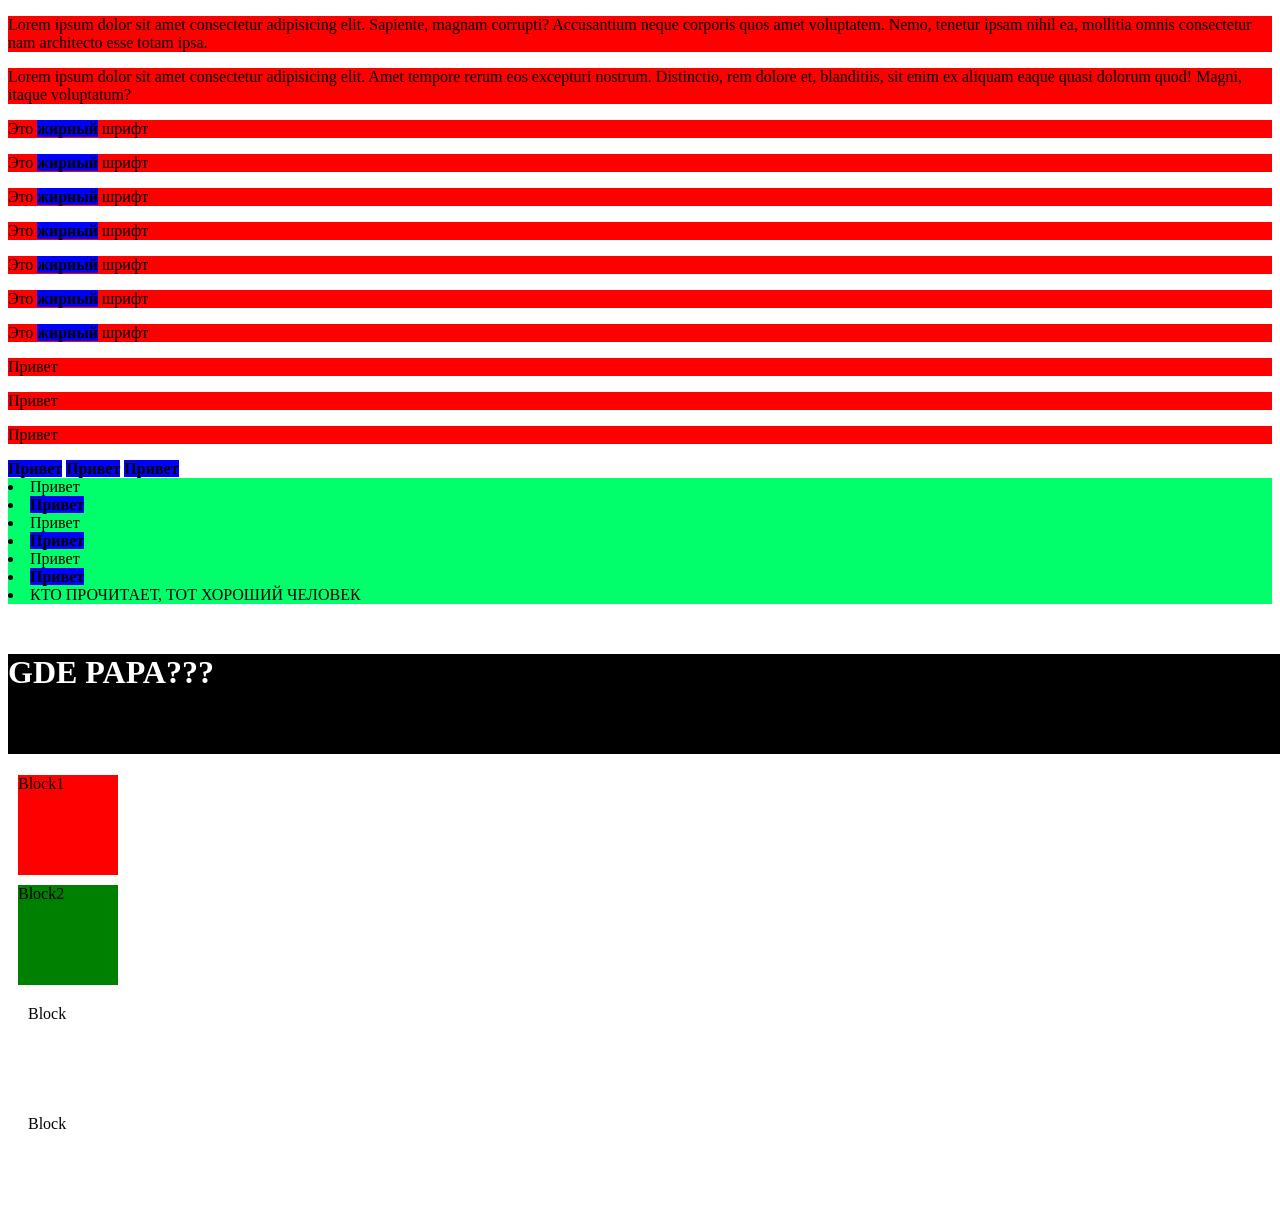
<file: index.html>
<!DOCTYPE html>
<html>
<body>
<head>
    <link rel="stylesheet" href="style.css">
</head>
<p>Lorem ipsum dolor sit amet consectetur adipisicing elit. Sapiente, magnam corrupti? Accusantium neque corporis quos amet voluptatem. Nemo, tenetur ipsam nihil ea, mollitia omnis consectetur nam architecto esse totam ipsa.</p>
<p>Lorem ipsum dolor sit amet consectetur adipisicing elit. Amet tempore rerum eos excepturi nostrum. Distinctio, rem dolore et, blanditiis, sit enim ex aliquam eaque quasi dolorum quod! Magni, itaque voluptatum?</p>
    <p>Это <b>жирный</b> шрифт</p>
    <p>Это <b>жирный</b> шрифт</p>
    <p>Это <b>жирный</b> шрифт</p>
    <p>Это <b>жирный</b> шрифт</p>
    <p>Это <b>жирный</b> шрифт</p>
    <p>Это <b>жирный</b> шрифт</p>
    <p>Это <b>жирный</b> шрифт</p>
<p>Привет</p>
<p>Привет</p>
<p>Привет</p>
<b>Привет</b>
<b>Привет</b>
<b>Привет</b>
<li>Привет</li>
<li><b>Привет</b></li>
<li>Привет</li>
<li><b>Привет</b></li>
<li>Привет</li>
<li><b>Привет</b></li>
<li>КТО ПРОЧИТАЕТ, ТОТ ХОРОШИЙ ЧЕЛОВЕК</li>
<H1>GDE PAPA???</H1>
<div class="Block1"> Block1 </div>
<div class="Block2"> Block2 </div>
<span> Block </span>
<span> Block </span>
</body>
</html>
</file>
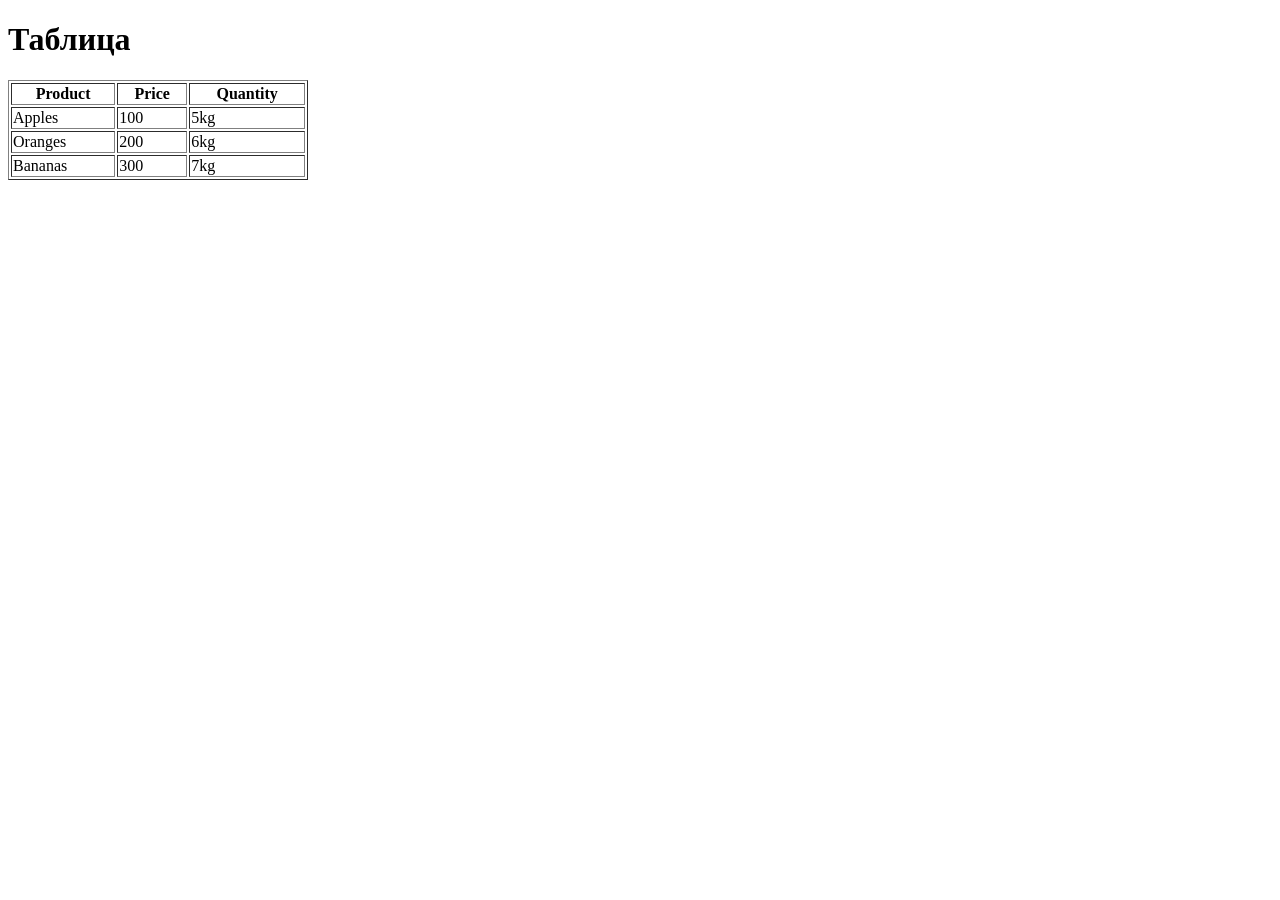
<file: tablica.html>
<!DOCTYPE html>
<html>
    <head>
        <meta charset="utf-8">
        <title>Создание таблицы</title>
    </head>
    <body>
        <header>
            <h1>Таблица</h1>
        </header>
        <main>
            <table border="1" width="300">          
            <tr>
                <th>Product</th>
                <th>Price</th>
                <th>Quantity</th>
            </tr>
            
            <tr>
                <td>Apples</td>
                <td>100</td>
                <td>5kg</td>
            </tr>
            
            <tr>
                <td>Oranges</td>
                <td>200</td>
                <td>6kg</td>
            </tr>
            
            <tr>
                <td>Bananas</td>
                <td>300</td>
                <td>7kg</td>
            </tr>
            </table>
        </main>
  </body>
</html>
</file>
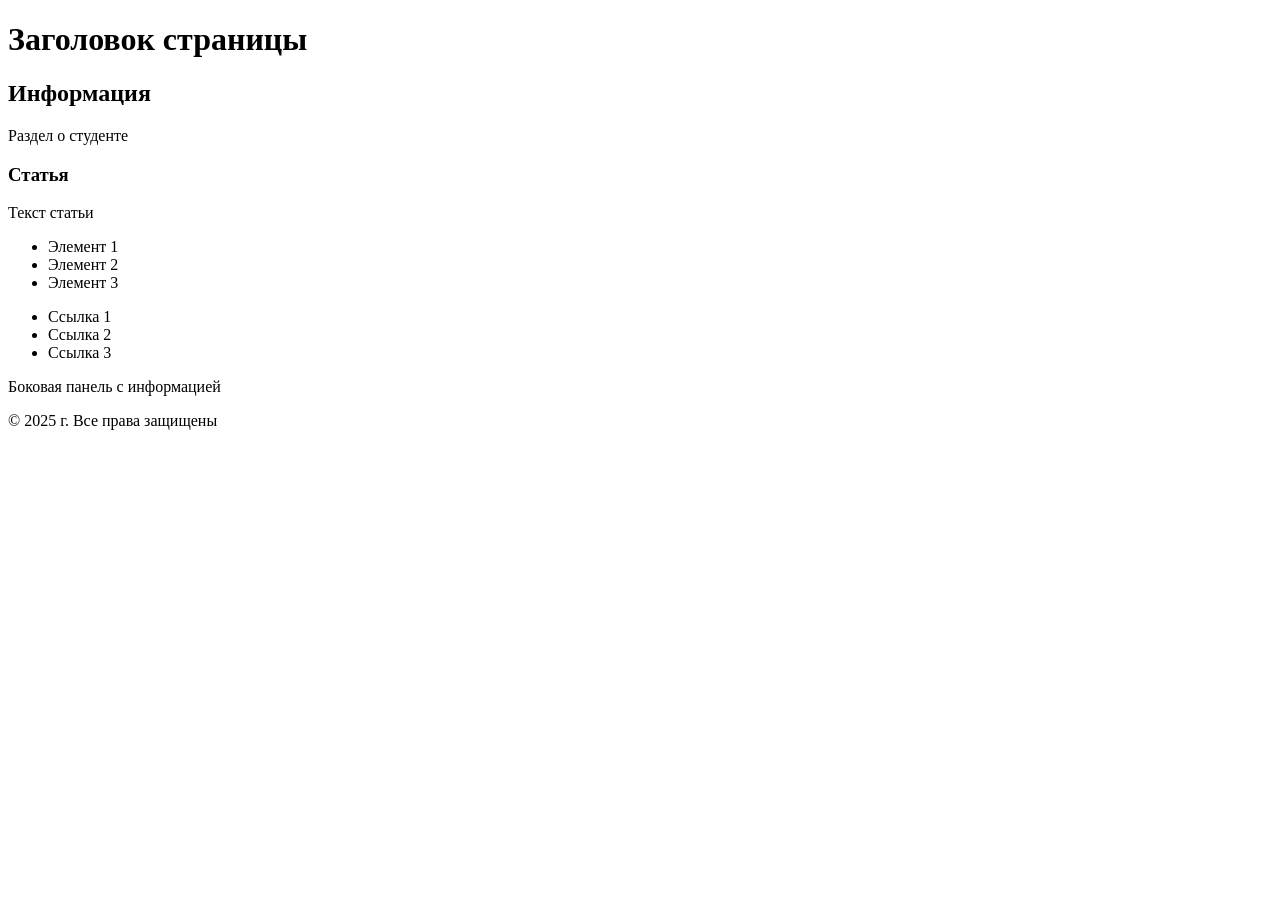
<file: zadanie.html>
<!DOCTYPE html>
<html>
    <head>
        <meta charset="utf-8">
        <title>Создание структуры HTML-страницы</title>
    </head>
    
    <body>
        <header>
            <h1>Заголовок страницы</h1>
        </header>
        
        <main>
            <section>
                <h2>Информация</h2>
                <p>Раздел о студенте</p>
            </section>
            
            <article>
                <h3>Статья</h3>
                <p>Текст статьи</p>
                <ul>
                    <li>Элемент 1</li>
                    <li>Элемент 2</li>
                    <li>Элемент 3</li>
                </ul>
            </article>
            <nav>
                <ul>
                    <li>Ссылка 1</li>
                    <li>Ссылка 2</li>
                    <li>Ссылка 3</li>
                </ul>
            </nav>
            <aside>
                <p>Боковая панель с информацией</p>
            </aside>
        </main>
        
        <footer>
            <p>&copy; 2025 г. Все права защищены</p>
        </footer>
    </body>
</html>
</file>
<file: style.css>
* {box-sizing: border-box;}
p {
    background: red;
}
b {
    background-color:blue;
}
li { 
    background-color: rgb(0, 255, 106);
}
h1 {
    background-color: rgb(0, 0, 0);
    color: rgb(255, 255, 255);
    width: 1490px;
    height: 100px;
    margin-top: 50px;
}
div {
    width: 100px;
    height: 100px;
    margin: 10px;
}
span { 
    display: block;
    width: 100px;
    height: 100px;
    margin: 10px;
    color: #000000;
    /* font-size: 30px; */
    padding: 10px;
}
.Block1 {
    width: 100px;
    height: 100px;
    margin: 10px;
    background: red;
}
.Block2 {
    width: 100px;
    height: 100px;
    margin: 10px;
    background: green;
}
</file>
